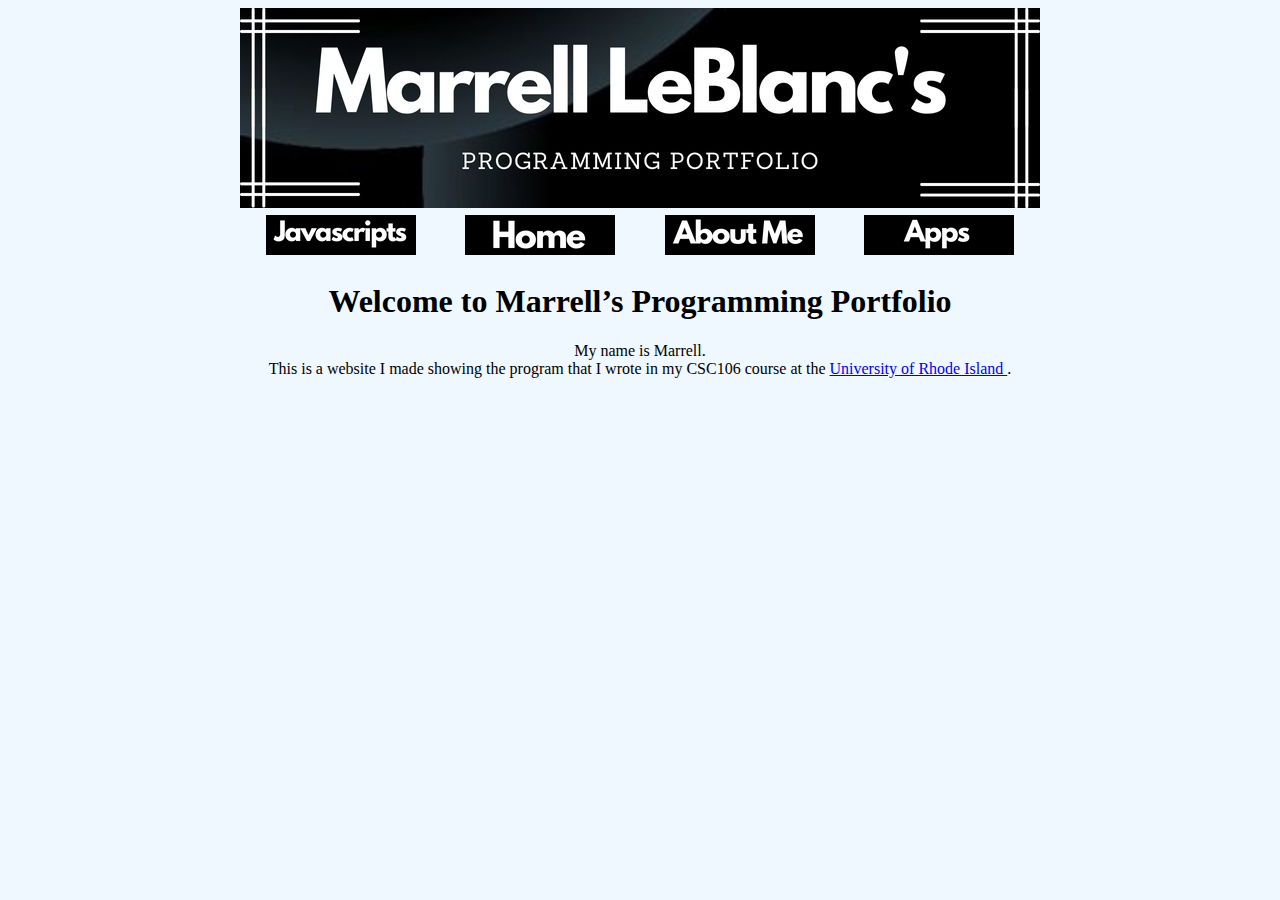
<file: index.html>
<!DOCTYPE html>
<html>
    <head>
        <meta charset="utf-8">
        <title>Marrell’s Programming Portfolio</title>
	<link rel="stylesheet" href="style1.css">
    </head>

    <body align="center">
	<img src="mybanner.jpg">

<table width=800 bgcolor"#" align="center">
    <tr>
        <td align="center"><a href="js.html"><img src="javascripts.png"></a></td> 
        <td align="center"><a href="index.html"><img src="home.png"></a></td> 
        <td align="center"><a href="about.html"><img src="about.png"></a></td>
	<td align="center"><a href="apps.html"><img src="apps.png"></a></td>

    </tr>   
</table>

<h1 text-align="center">Welcome to Marrell’s Programming Portfolio</h1>

My name is Marrell. <br> This is a website I made showing the program that I wrote in my CSC106 course at the <a target="_blank"href="http://www.uri.edu"> University of Rhode Island </a>. 
    
    </body>
</html>
</file>
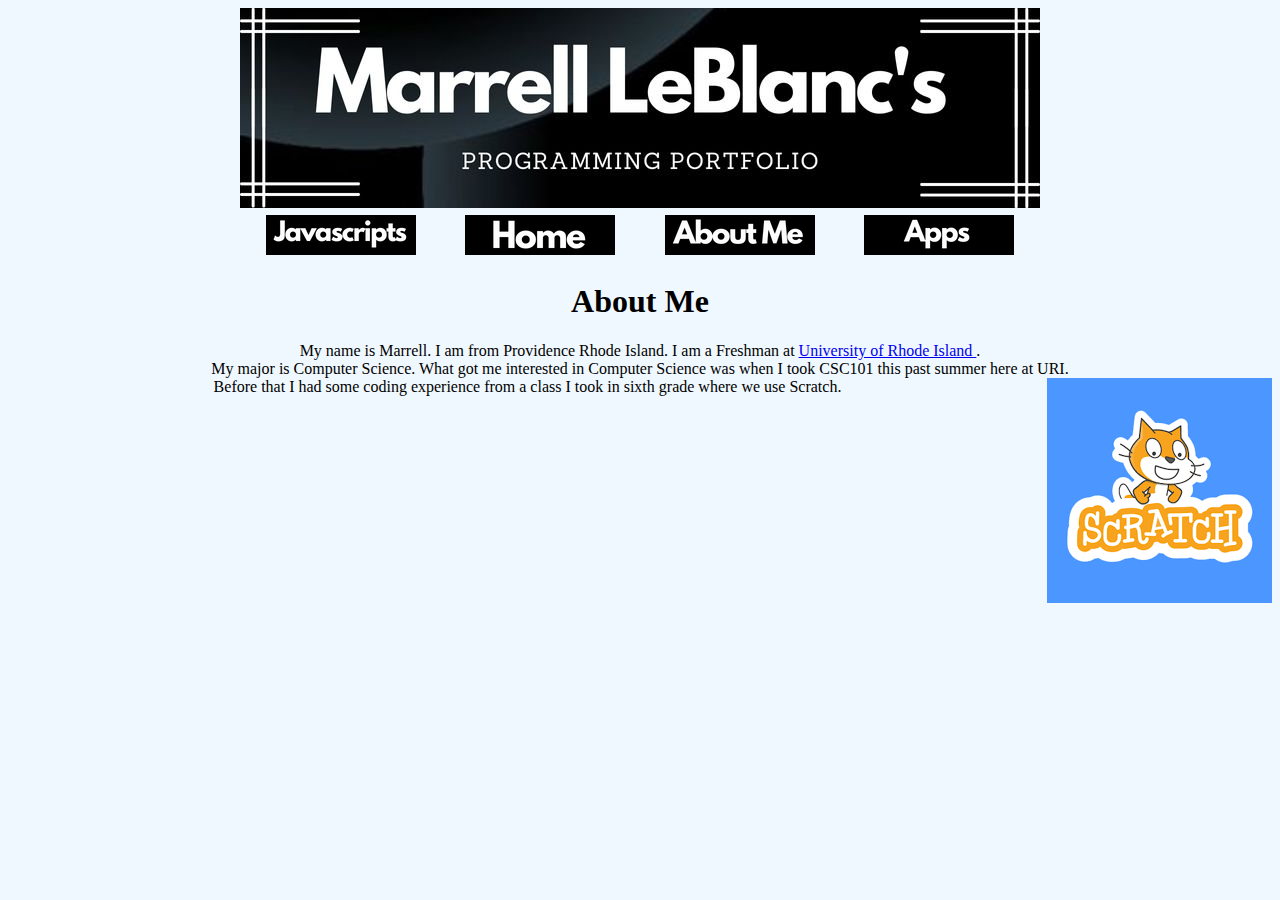
<file: about.html>
<!DOCTYPE html>
<html>
    <head>
        <meta charset="utf-8">
        <title>Marrell’s Programming Portfolio</title>
	<link rel="stylesheet" href="style1.css">
    </head>

    <body align="center">
	<img src="mybanner.jpg">

<table width=800 bgcolor"#" align="center">
    <tr>
        <td align="center"><a href="js.html"><img src="javascripts.png"></a></td> 
        <td align="center"><a href="index.html"><img src="home.png"></a></td> 
        <td align="center"><a href="about.html"><img src="about.png"></a></td>
	<td align="center"><a href="apps.html"><img src="apps.png"></a></td>
    </tr>   
</table>

<h1 text-align="center">About Me</h1>

My name is Marrell. I am from Providence Rhode Island. I am a Freshman at <a target="_blank"href="http://www.uri.edu"> University of Rhode Island </a>. <br> 
My major is Computer Science. What got me interested in Computer Science was when I took CSC101 this past summer here at URI. <br>
Before that I had some coding experience from a class I took in sixth grade where we use Scratch. <img src="scratch.png" align="right">


    </body>
</html>
</file>
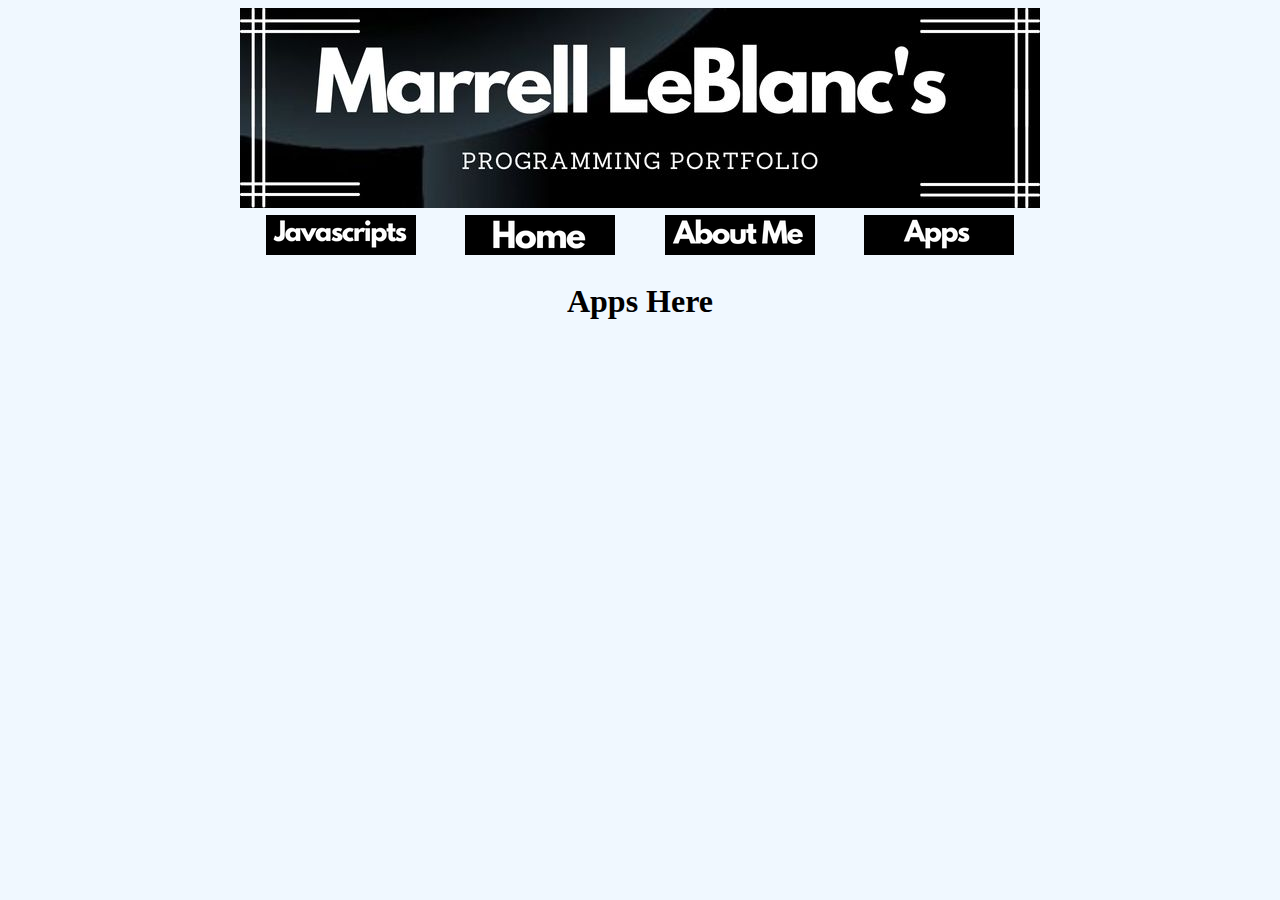
<file: apps.html>
<!DOCTYPE html>
<html>
    <head>
        <meta charset="utf-8">
        <title>Marrell’s Programming Portfolio</title>
	<link rel="stylesheet" href="style1.css">
    </head>

    <body align="center">
	<img src="mybanner.jpg">

<table width=800 bgcolor"#" align="center">
    <tr>
        <td align="center"><a href="js.html"><img src="javascripts.png"></a></td> 
        <td align="center"><a href="index.html"><img src="home.png"></a></td> 
        <td align="center"><a href="about.html"><img src="about.png"></a></td>
	<td align="center"><a href="apps.html"><img src="apps.png"></a></td>

    </tr>   
</table>

<h1>Apps Here</h1>

    
    </body>
</html>
</file>
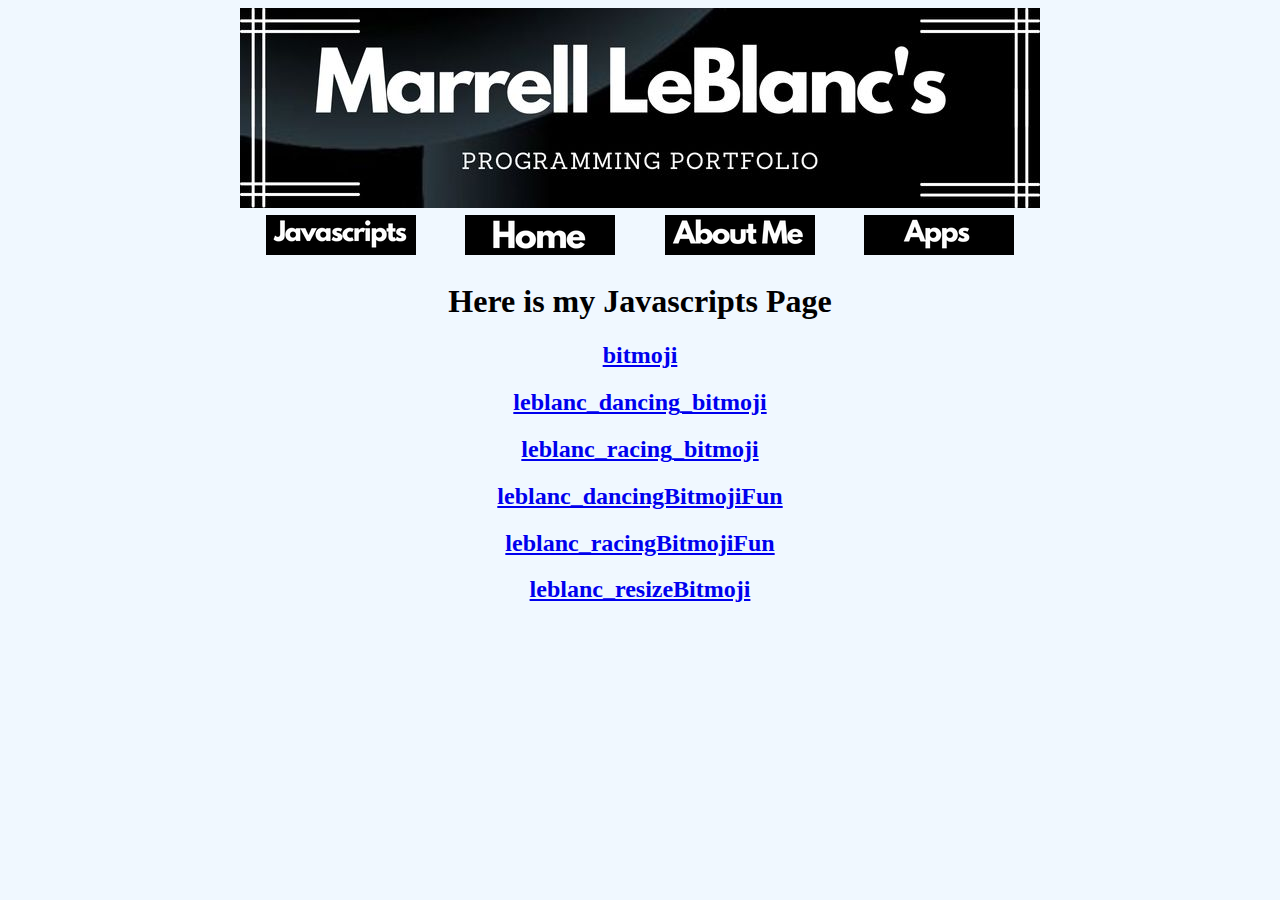
<file: js.html>
<!DOCTYPE html>
<html>
    <head>
        <meta charset="utf-8">
        <title>Marrell’s Programming Portfolio</title>
	<link rel="stylesheet" href="style1.css">
    </head>
    <body align="center">
	<img src="mybanner.jpg">

<table width=800 bgcolor"#" align="center">
    <tr>
        <td align="center"><a href="js.html"><img src="javascripts.png"></a></td> 
        <td align="center"><a href="index.html"><img src="home.png"></a></td> 
        <td align="center"><a href="about.html"><img src="about.png"></a></td>
	<td align="center"><a href="apps.html"><img src="apps.png"></a></td>
    </tr>   
</table>

	    <h1>Here is my Javascripts Page</h1>
<h2><a align="left" href="https://www.khanacademy.org/computer-programming/My Bitmoji/5067206035816448">bitmoji</a></h2>
<script src="https://www.khanacademy.org/computer-programming/bitmoji/5067206035816448/embed.js?editor=yes&buttons=yes&author=yes&embed=yes"></script></a>

<h2><a href="https://www.khanacademy.org/computer-programming/leblanc_dancing_bitmoji/6236316692168704">leblanc_dancing_bitmoji</a></h2>
<script src="https://www.khanacademy.org/computer-programming/leblanc_dancing_bitmoji/6236316692168704/embed.js?editor=yes&buttons=yes&author=yes&embed=yes"></script></a>

<h2><a href="https://www.khanacademy.org/computer-programming/leblanc_racing_bitmoji/6565291339595776">leblanc_racing_bitmoji</a></h2>
<script src="https://www.khanacademy.org/computer-programming/leblanc_racing_bitmoji/6565291339595776/embed.js?editor=yes&buttons=yes&author=yes&embed=yes"></script></a>

<h2><a href="https://www.khanacademy.org/computer-programming/leblanc_dancingbitmojifun/4638557031677952">leblanc_dancingBitmojiFun</a></h2>
<script src="https://www.khanacademy.org/computer-programming/leblanc_dancingbitmojifun/4638557031677952/embed.js?editor=yes&buttons=yes&author=yes&embed=yes"></script></a>

<h2><a href="https://www.khanacademy.org/computer-programming/leblanc_racingbitmojifun/6508800976928768">leblanc_racingBitmojiFun</a></h2>
<script src="https://www.khanacademy.org/computer-programming/leblanc_racingbitmojifun/6508800976928768/embed.js?editor=yes&buttons=yes&author=yes&embed=yes"></script></a>
 
<h2><a href="https://www.khanacademy.org/computer-programming/spin-off-of-bitmoji/6022137242763264">leblanc_resizeBitmoji</a></h2>
<script src="https://www.khanacademy.org/computer-programming/spin-off-of-bitmoji/6022137242763264/embed.js?editor=yes&buttons=yes&author=yes&embed=yes"></script></a>

</body>
</html>
</file>
<file: style1.css>
h1 {
color: rgb(0, 0, 0);
}


body{
background-color: rgb(240, 248, 255);
color: rgb(0, 0, 0);
font-family: verdana;
align="center";
}
</file>
